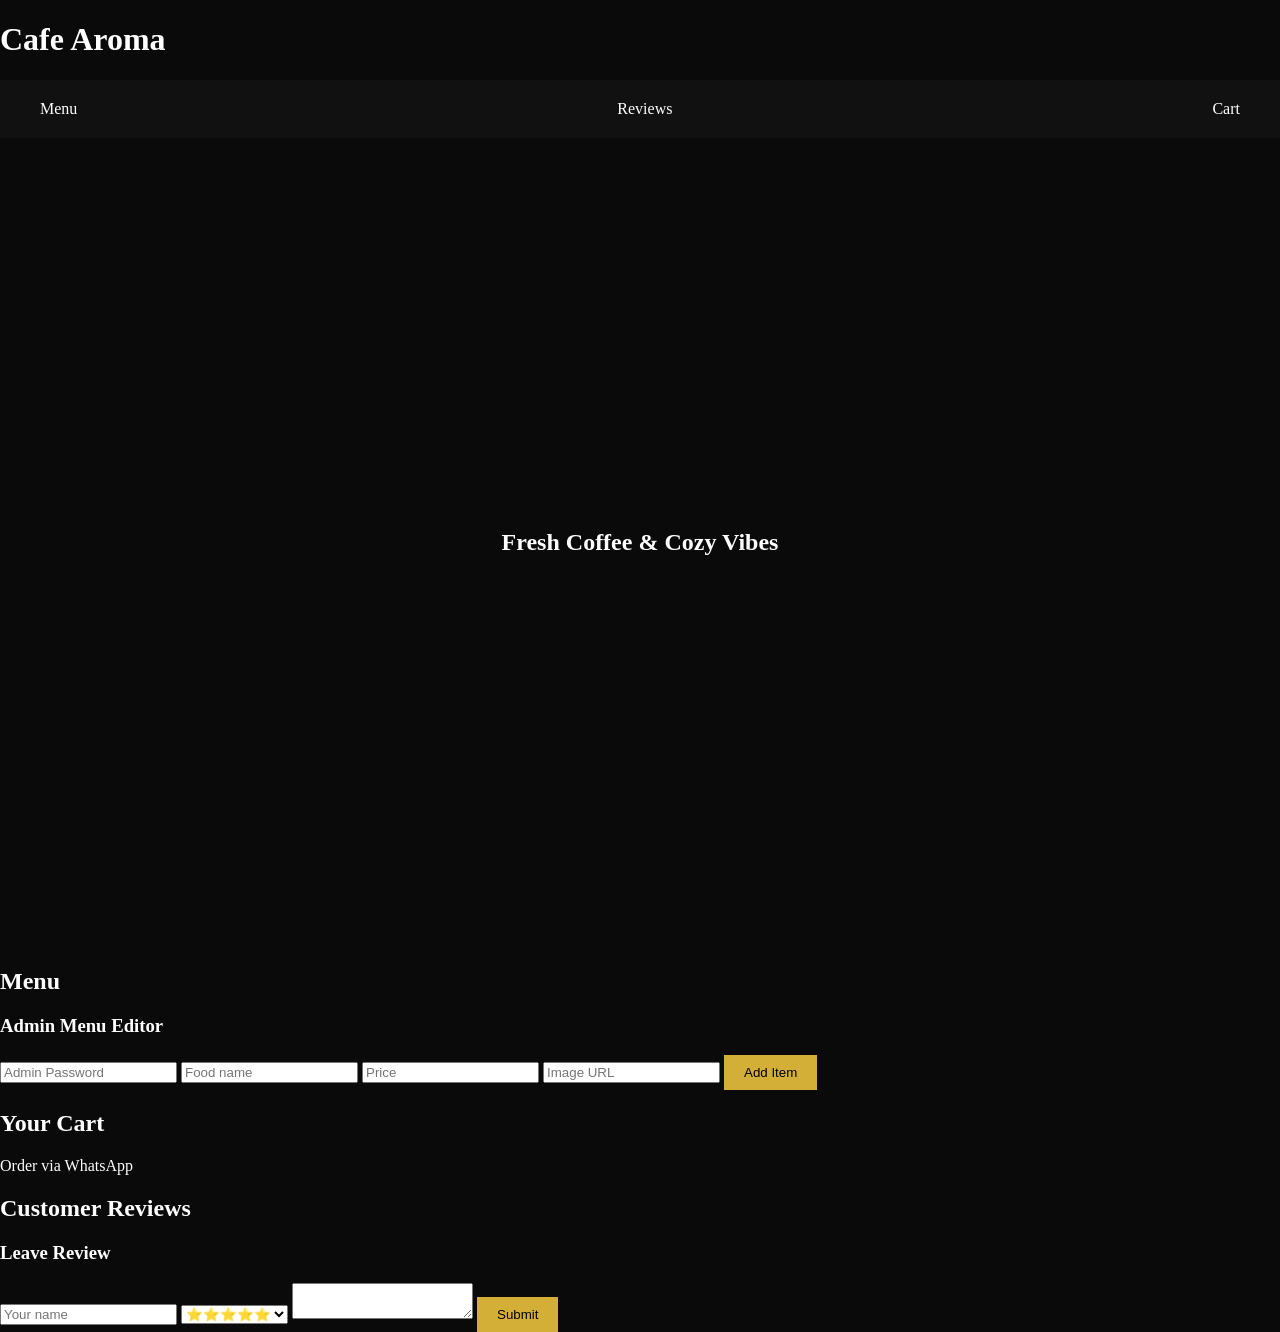
<file: cafe.html>
<!DOCTYPE html>
<html>

<head>
    <meta charset="UTF-8">
    <meta name="viewport" content="width=device-width, initial-scale=1.0">
    <title>Cafe Demo</title>
    <link rel="stylesheet" href="style.css">
</head>

<body>

    <header>
        <h1>Cafe Aroma</h1>
        <nav>
            <a href="#menu">Menu</a>
            <a href="#reviews">Reviews</a>
            <a href="#cart">Cart</a>
        </nav>
    </header>

    <section class="hero">
        <h2>Fresh Coffee & Cozy Vibes</h2>
    </section>

    <section id="menu">
        <h2>Menu</h2>

        <div id="menu-list" class="menu"></div>

        <h3>Admin Menu Editor</h3>
        <input id="admin-pass" placeholder="Admin Password">
        <input id="food-name" placeholder="Food name">
        <input id="food-price" placeholder="Price">
        <input id="food-img" placeholder="Image URL">
        <button onclick="addMenu()">Add Item</button>

    </section>

    <section id="cart">

        <h2>Your Cart</h2>
        <div id="cart-list"></div>
        <p id="total"></p>

        <a id="whatsapp" target="_blank">Order via WhatsApp</a>

    </section>

    <section id="reviews">

        <h2>Customer Reviews</h2>

        <div id="review-list"></div>

        <h3>Leave Review</h3>

        <input id="name" placeholder="Your name">

        <select id="rating">
            <option value="5">⭐⭐⭐⭐⭐</option>
            <option value="4">⭐⭐⭐⭐</option>
            <option value="3">⭐⭐⭐</option>
            <option value="2">⭐⭐</option>
            <option value="1">⭐</option>
        </select>

        <textarea id="review"></textarea>

        <button onclick="addReview()">Submit</button>

    </section>

    <script src="script.js"></script>

</body>

</html>
</file>
<file: style.css>
body{

margin:0;
font-family:Poppins;
background:#0a0a0a;
color:white;

}

nav{

display:flex;
justify-content:space-between;
padding:20px 40px;
background:#111;

}

nav h1{

color:#d4af37;

}

nav ul{

display:flex;
gap:20px;
list-style:none;

}

nav a{

color:white;
text-decoration:none;

}

.hero{

height:90vh;
display:flex;
flex-direction:column;
justify-content:center;
align-items:center;

background:url("https://images.unsplash.com/photo-1509042239860-f550ce710b93");
background-size:cover;

}

.btn{

background:#d4af37;
padding:15px 30px;
color:black;
text-decoration:none;

}

.menu-grid{

display:grid;
grid-template-columns:repeat(auto-fit,minmax(220px,1fr));
gap:25px;
padding:40px;

}

.menu-card{

background:#111;
padding:20px;
border-radius:10px;
text-align:center;
transition:.3s;

}

.menu-card:hover{

transform:translateY(-10px);
.menu-card img{

width:100%;
height:180px;

object-fit:cover;

border-radius:10px;

}
}
img{
max-width:100%;
height:auto;
display:block;
}
button{

background:#d4af37;
border:none;
padding:10px 20px;
cursor:pointer;

}

.gallery-grid{

display:grid;
grid-template-columns:repeat(auto-fit,minmax(200px,1fr));
gap:20px;

}

.gallery-grid img{

width:100%;
border-radius:10px;

}

.review-grid{

display:grid;
grid-template-columns:repeat(auto-fit,minmax(250px,1fr));
gap:20px;

}

.review{

background:#111;
padding:20px;
border-radius:10px;

}

.whatsapp-float{

position:fixed;
bottom:20px;
right:20px;
background:#25D366;
padding:15px;
border-radius:50%;
font-size:24px;

}

.hidden{

opacity:0;
transform:translateY(30px);
transition:.8s;

}

.show{

opacity:1;
transform:translateY(0);

}
</file>
